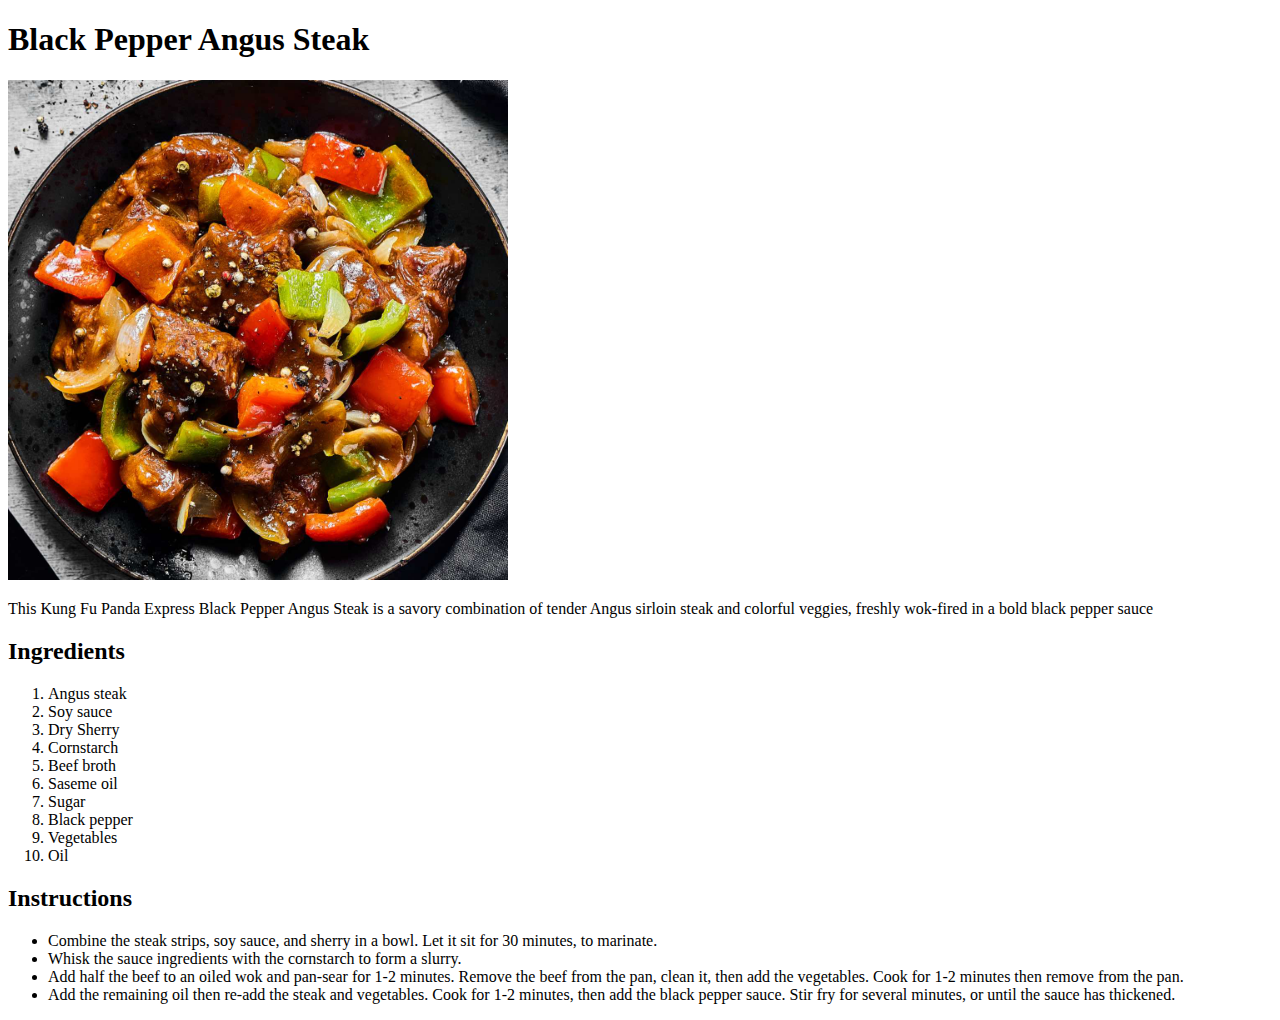
<file: recipes/black-pepper-angus-steak.html>
<!DOCTYPE html>
<html lang="en">
<head>
    <meta charset="UTF-8">
    <meta http-equiv="X-UA-Compatible" content="IE=edge">
    <meta name="viewport" content="width=device-width, initial-scale=1.0">
    <title>Black Pepper Angus Steak</title>
</head>
<body>
    <h1>Black Pepper Angus Steak</h1>
    <img src="../img/black-pepper-angus-steak.jpeg" alt="Black Pepper Angus Steak" width="500">
    <p>This Kung Fu Panda Express Black Pepper Angus Steak is a savory combination of tender Angus sirloin steak and colorful veggies,
         freshly wok-fired in a bold black pepper sauce</p>
         <h2>Ingredients</h2>
         <ol>
             <li>Angus steak</li>
             <li>Soy sauce</li>
             <li>Dry Sherry</li>
             <li>Cornstarch</li>
             <li>Beef broth</li>
             <li>Saseme oil</li>
             <li>Sugar</li>
             <li>Black pepper</li>
             <li>Vegetables</li>
             <li>Oil</li>
        </ol>
        <h2>Instructions</h2>
        <ul>
            <li>Combine the steak strips, soy sauce, and sherry in a bowl. Let it sit for 30 minutes, to marinate. </li>
            <li>Whisk the sauce ingredients with the cornstarch to form a slurry.</li>
            <li>Add half the beef to an oiled wok and pan-sear for 1-2 minutes.
                 Remove the beef from the pan, clean it, then add the vegetables. Cook for 1-2 minutes then remove from the pan.</li>
            <li>Add the remaining oil then re-add the steak and vegetables.
                 Cook for 1-2 minutes, then add the black pepper sauce. Stir fry for several minutes, or until the sauce has thickened. </li>
        </ul>
</body>
</html>
</file>
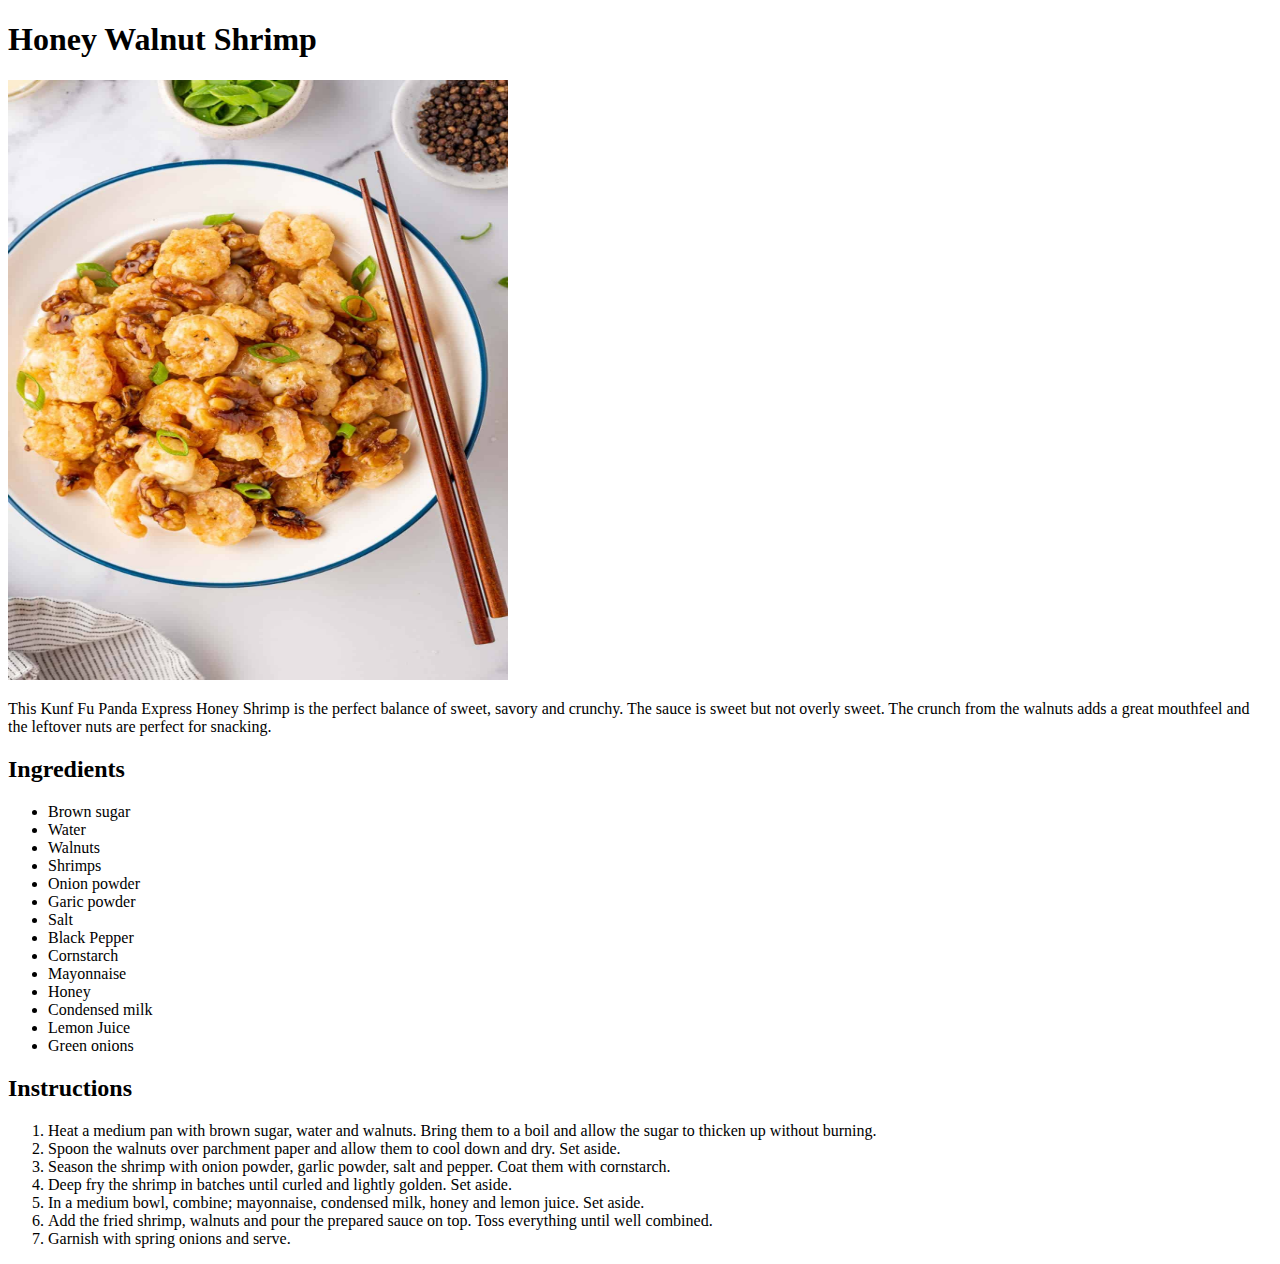
<file: recipes/honey-walnut-shrimp.html>
<!DOCTYPE html>
<html lang="en">
<head>
    <meta charset="UTF-8">
    <meta http-equiv="X-UA-Compatible" content="IE=edge">
    <meta name="viewport" content="width=device-width, initial-scale=1.0">
    <title>Honey Walnut Shrimp</title>
</head>
<body>
    <h1>Honey Walnut Shrimp</h1>
    <img src="../img/honey-walnut-shrimp.jpg" alt="Honey Walnut Shrimp" width="500" height="600">
    <p>This Kunf Fu Panda Express Honey Shrimp is the perfect balance of sweet, savory and crunchy.
         The sauce is sweet but not overly sweet. The crunch from the walnuts adds a great mouthfeel and the leftover nuts are perfect for snacking.</p>
         <h2>Ingredients</h2>
         <ul>
            <li>Brown sugar</li>
            <li>Water</li>
            <li>Walnuts</li>
            <li>Shrimps</li>
            <li>Onion powder</li>
            <li>Garic powder</li>
            <li>Salt</li>
            <li>Black Pepper</li>
            <li>Cornstarch</li>
            <li>Mayonnaise</li>
            <li>Honey</li>
            <li>Condensed milk</li>
            <li>Lemon Juice</li>
            <li>Green onions</li>
         </ul>
         <h2>Instructions</h2>
         <ol>
            <li>Heat a medium pan with brown sugar, water and walnuts. Bring them to a boil and allow the sugar to thicken up without burning.</li>
            <li>Spoon the walnuts over parchment paper and allow them to cool down and dry. Set aside.</li>
            <li>Season the shrimp with onion powder, garlic powder, salt and pepper. Coat them with cornstarch.</li>
            <li>Deep fry the shrimp in batches until curled and lightly golden. Set aside.</li>
            <li>In a medium bowl, combine; mayonnaise, condensed milk, honey and lemon juice. Set aside.</li>
            <li>Add the fried shrimp, walnuts and pour the prepared sauce on top. Toss everything until well combined.</li>
            <li>Garnish with spring onions and serve.</li>
         </ol>
</body>
</html>
</file>
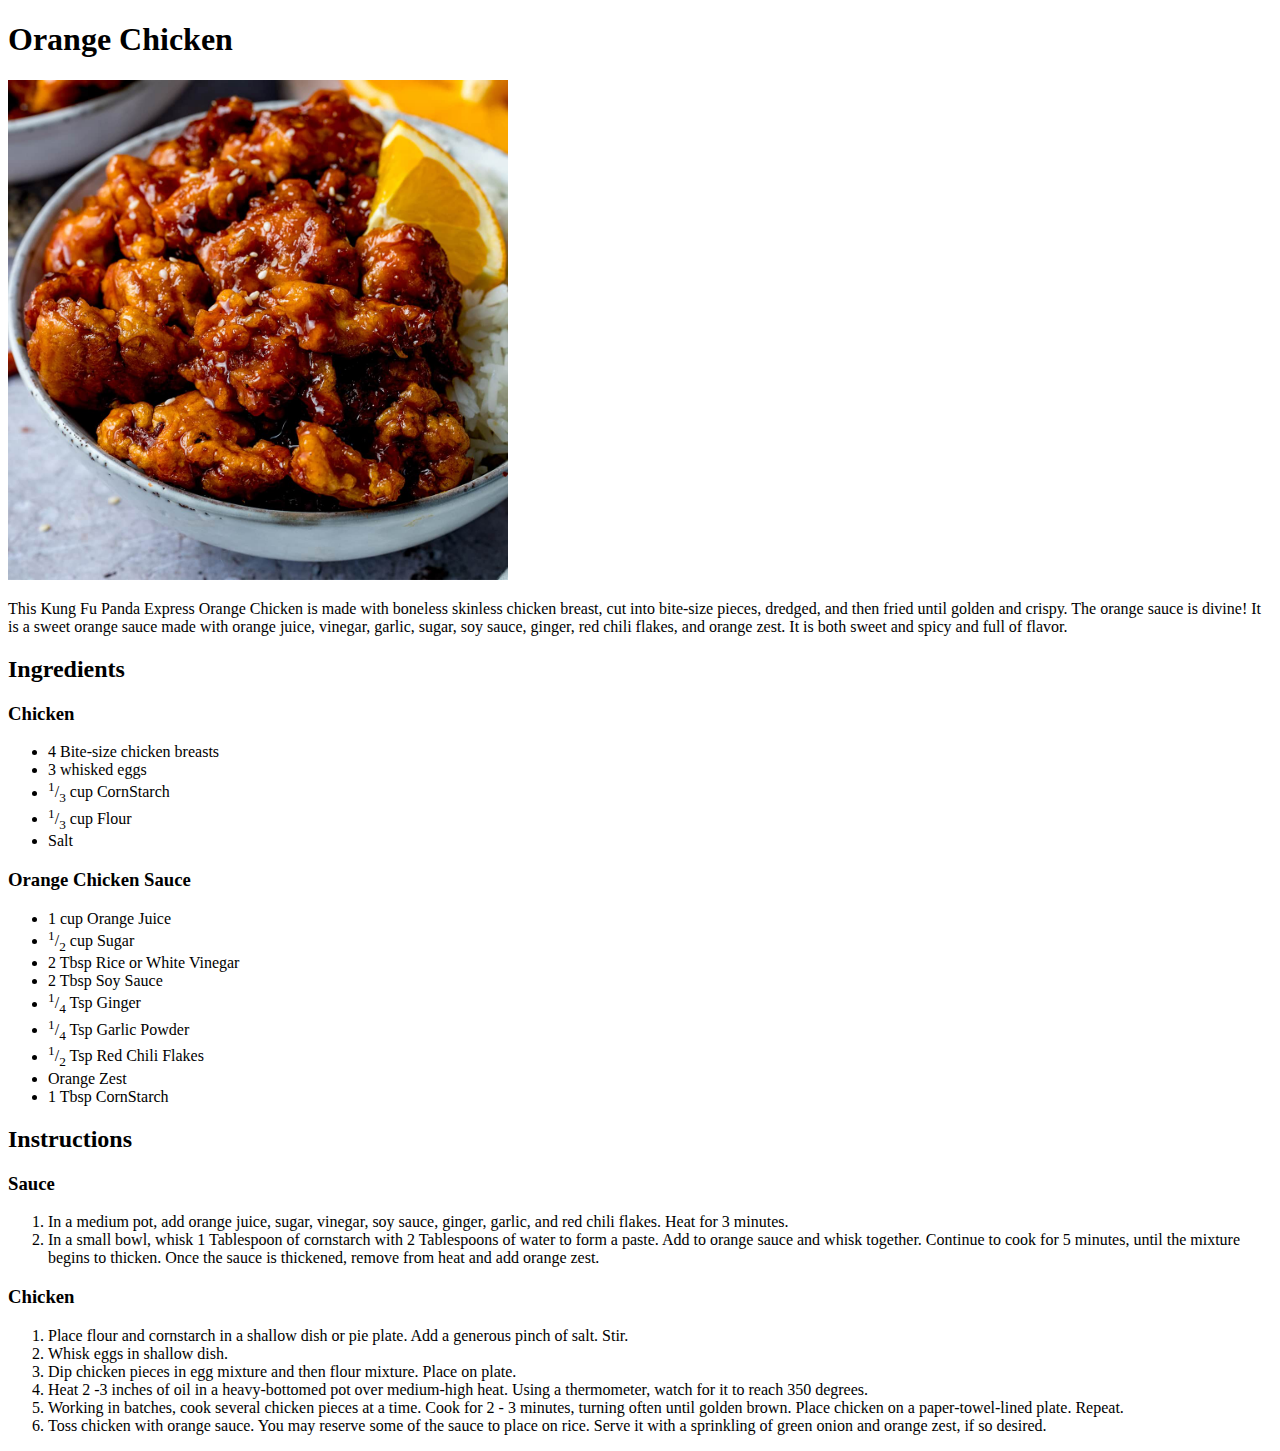
<file: recipes/orange-chicken.html>
<!DOCTYPE html>
<html lang="en">
<head>
    <meta charset="UTF-8">
    <meta http-equiv="X-UA-Compatible" content="IE=edge">
    <meta name="viewport" content="width=device-width, initial-scale=1.0">
    <title>Orange Chicken</title>
</head>
<body>
    <h1>Orange Chicken</h1>
    <img src="../img/orange-chicken.jpeg" alt="orange chiken" width="500">
    <p>This Kung Fu Panda Express Orange Chicken is made with boneless skinless chicken breast, cut into bite-size pieces, dredged, and then fried until golden and crispy.
         The orange sauce is divine! It is a sweet orange sauce made with orange juice, vinegar,
          garlic, sugar, soy sauce, ginger, red chili flakes, and orange zest. It is both sweet and spicy and full of flavor.
    </p>
    <h2>Ingredients</h2>
    <h3>Chicken</h3>
    <ul>
        <li>4 Bite-size chicken breasts</li>
        <li>3 whisked eggs</li>
        <li><sup>1</sup>/<sub>3</sub> cup CornStarch</li>
        <li><sup>1</sup>/<sub>3</sub> cup Flour</li>
        <li>Salt</li>
    </ul>
    <h3>Orange Chicken Sauce</h3>
    <ul>
        <li>1 cup Orange Juice</li>
        <li><sup>1</sup>/<sub>2</sub> cup Sugar</li>
        <li>2 Tbsp Rice or White Vinegar</li>
        <li>2 Tbsp Soy Sauce</li>
        <li><sup>1</sup>/<sub>4</sub> Tsp Ginger</li>
        <li><sup>1</sup>/<sub>4</sub> Tsp Garlic Powder</li>
        <li><sup>1</sup>/<sub>2</sub> Tsp Red Chili Flakes</li>
        <li>Orange Zest</li>
        <li>1 Tbsp CornStarch</li>
    </ul>
    <h2>Instructions</h2>
    <h3>Sauce</h3>
    <ol>
        <li>In a medium pot, add orange juice, sugar, vinegar, soy sauce, ginger, garlic, and red chili flakes. Heat for 3 minutes.</li>
        <li>In a small bowl, whisk 1 Tablespoon of cornstarch with 2 Tablespoons of water to form a paste. Add to orange sauce and whisk together.
             Continue to cook for 5 minutes, until the mixture begins to thicken. Once the sauce is thickened, remove from heat and add orange zest.</li>
    </ol>
    <h3>Chicken</h3>
    <ol>
        <li>Place flour and cornstarch in a shallow dish or pie plate. Add a generous pinch of salt. Stir.</li>
        <li>Whisk eggs in shallow dish.</li>
        <li>Dip chicken pieces in egg mixture and then flour mixture. Place on plate.</li>
        <li>Heat 2 -3 inches of oil in a heavy-bottomed pot over medium-high heat.
             Using a thermometer, watch for it to reach 350 degrees.</li>
        <li>Working in batches, cook several chicken pieces at a time. Cook for 2 - 3 minutes, turning often until golden brown.
             Place chicken on a paper-towel-lined plate. Repeat.</li>
        <li>Toss chicken with orange sauce. You may reserve some of the sauce to place on rice.
             Serve it with a sprinkling of green onion and orange zest, if so desired.</li>
    </ol>
</body>
</html>
</file>
